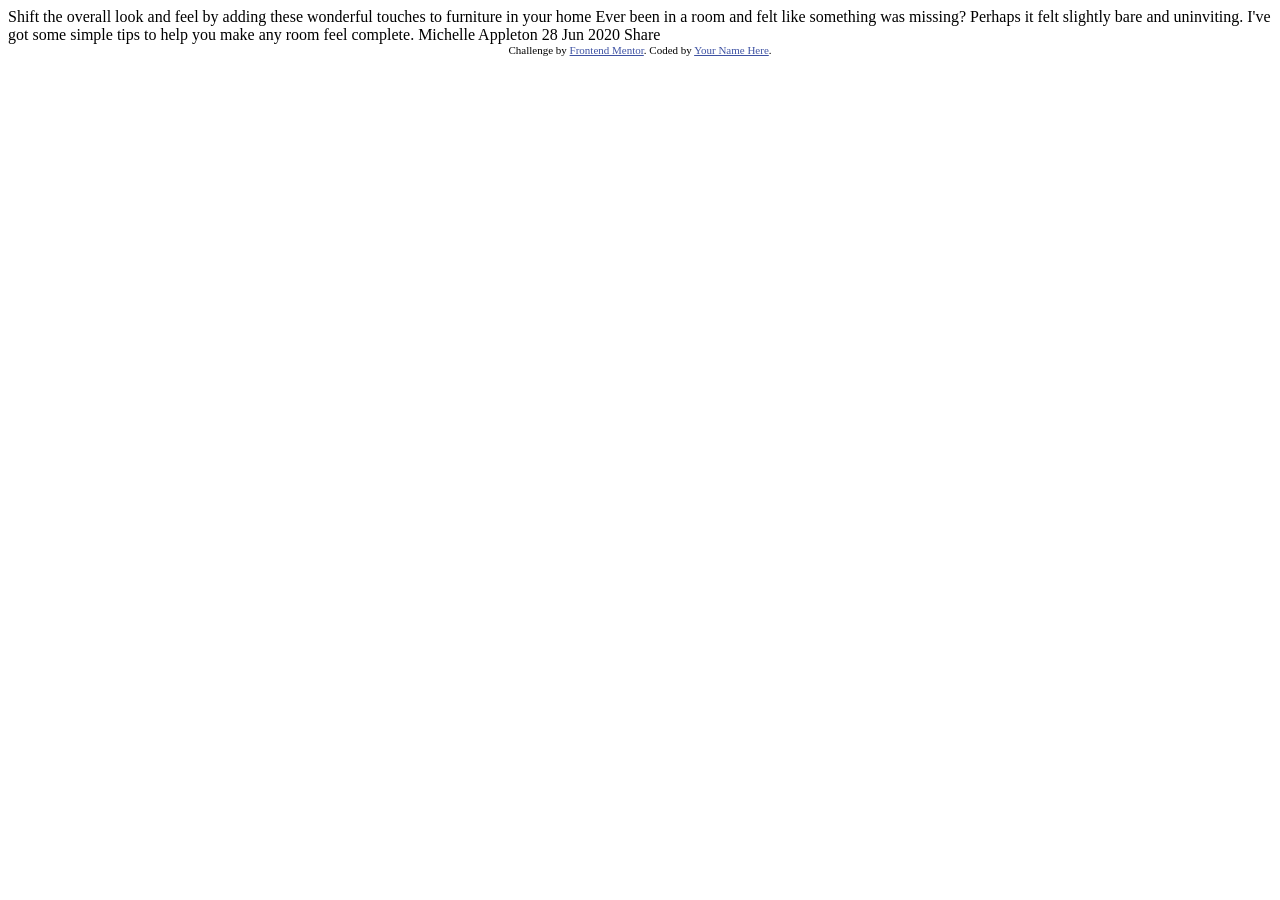
<file: article-preview-component-master/article-preview-component-master/index.html>
<!DOCTYPE html>
<html lang="en">
<head>
  <meta charset="UTF-8">
  <meta name="viewport" content="width=device-width, initial-scale=1.0"> <!-- displays site properly based on user's device -->

  <link rel="icon" type="image/png" sizes="32x32" href="./images/favicon-32x32.png">
  
  <title>Frontend Mentor | Article preview component</title>

  <!-- Feel free to remove these styles or customise in your own stylesheet 👍 -->
  <style>
    .attribution { font-size: 11px; text-align: center; }
    .attribution a { color: hsl(228, 45%, 44%); }
  </style>
</head>
<body>

  Shift the overall look and feel by adding these wonderful 
  touches to furniture in your home

  Ever been in a room and felt like something was missing? Perhaps 
  it felt slightly bare and uninviting. I've got some simple tips 
  to help you make any room feel complete.

  Michelle Appleton
  28 Jun 2020

  Share
  
  <div class="attribution">
    Challenge by <a href="https://www.frontendmentor.io?ref=challenge" target="_blank">Frontend Mentor</a>. 
    Coded by <a href="#">Your Name Here</a>.
  </div>
</body>
</html>
</file>
